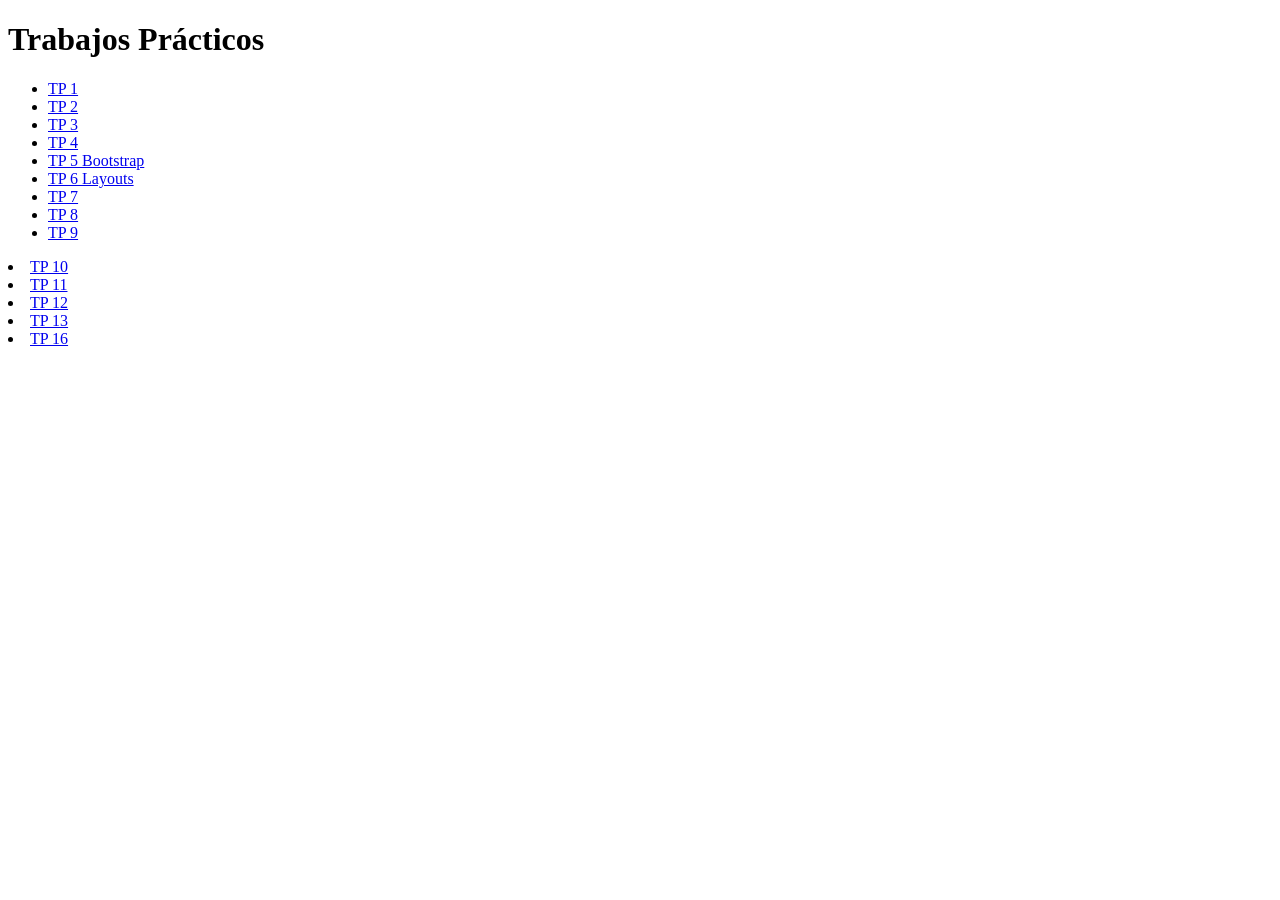
<file: index.html>
<!DOCTYPE html>
<html lang="es">
<head>
    <meta charset="UTF-8">
    <title>Trabajos</title>
</head>

<body>

    <h1>Trabajos Prácticos</h1>

    <ul>
        <li><a href="tp-1/">TP 1</a></li>
        <li><a href="tp-2/">TP 2</a></li>
        <li><a href="tp-3/">TP 3</a></li>
        <li><a href="tp-4/">TP 4</a></li>
        <li><a href="tp-5/">TP 5 Bootstrap</a></li>
        <li><a href="tp-6/">TP 6 Layouts</a></li>
        <li><a href="tp-7/">TP 7 </a></li>
        <li><a href="tp-8/">TP 8 </a></li>                                                                                                                                                                                                                                                                                                                                                                                            
        <li><a href="tp-9/">TP 9 </a></li> </ul>
        <li><a href="tp-10/">TP 10 </a></li> </ul>
        <li><a href="tp-11/">TP 11 </a></li>
        <li><a href="tp-12/">TP 12 </a></li>                                                                                                                                                                                                                                                                                                                                                                                            
        <li><a href="tp-13/">TP 13 </a></li> </ul>
        <li><a href="tp-16/">TP 16 </a></li> </ul>
</body>
</html>
</file>
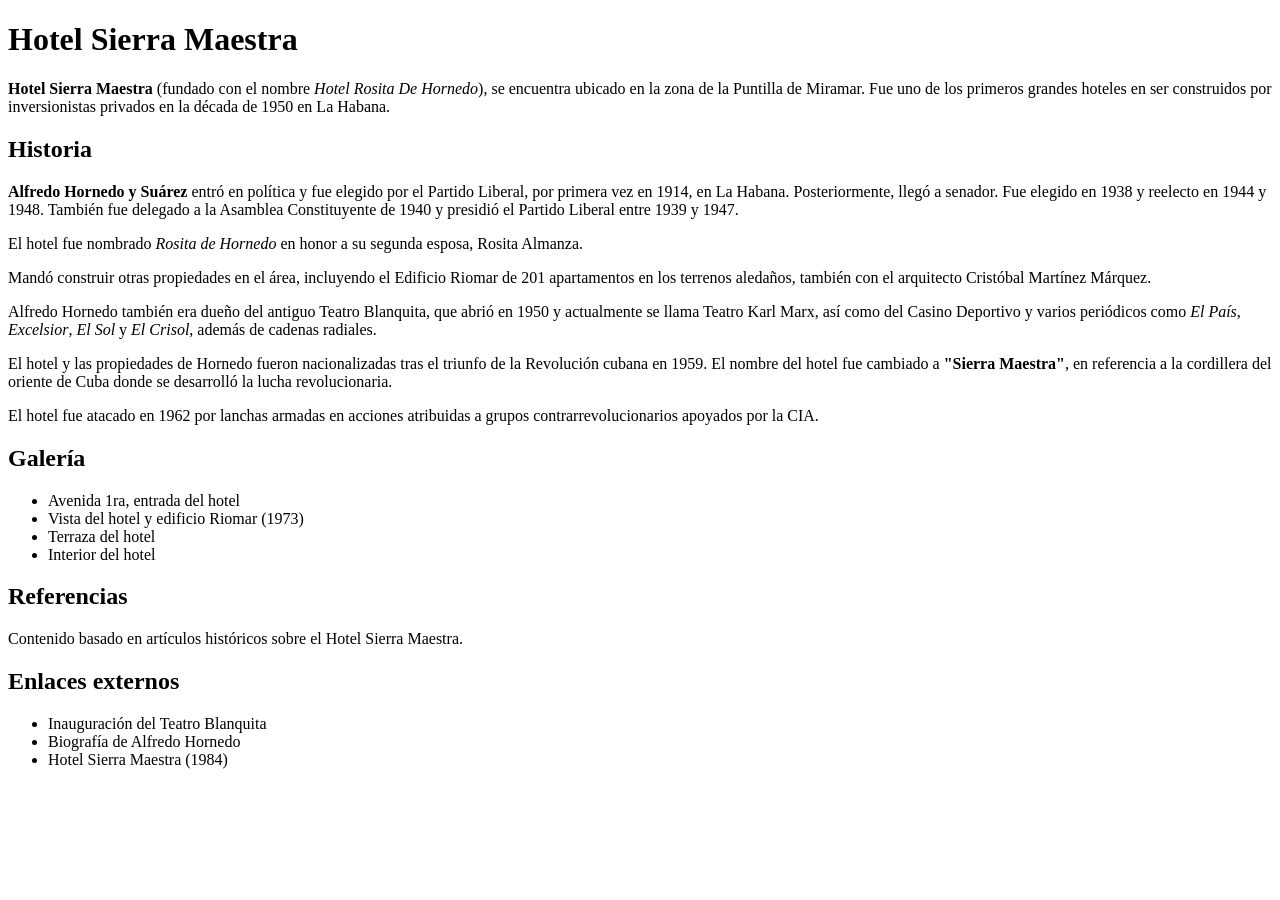
<file: tp-1/index.html>
<!DOCTYPE html>
<html lang="es">
<head>
    <meta charset="UTF-8">
    <title>Hotel Sierra Maestra - Wikipedia</title>
</head>
<body>

<h1>Hotel Sierra Maestra</h1>

<p><b>Hotel Sierra Maestra</b> (fundado con el nombre <i>Hotel Rosita De Hornedo</i>), 
se encuentra ubicado en la zona de la Puntilla de Miramar. Fue uno de los primeros 
grandes hoteles en ser construidos por inversionistas privados en la década de 1950 
en La Habana.</p>

<h2>Historia</h2>

<p><b>Alfredo Hornedo y Suárez</b> entró en política y fue elegido por el Partido Liberal, 
por primera vez en 1914, en La Habana. Posteriormente, llegó a senador. Fue elegido en 
1938 y reelecto en 1944 y 1948. También fue delegado a la Asamblea Constituyente de 1940 
y presidió el Partido Liberal entre 1939 y 1947.</p>

<p>El hotel fue nombrado <i>Rosita de Hornedo</i> en honor a su segunda esposa, 
Rosita Almanza.</p>

<p>Mandó construir otras propiedades en el área, incluyendo el Edificio Riomar de 
201 apartamentos en los terrenos aledaños, también con el arquitecto Cristóbal 
Martínez Márquez.</p>

<p>Alfredo Hornedo también era dueño del antiguo Teatro Blanquita, que abrió en 1950 
y actualmente se llama Teatro Karl Marx, así como del Casino Deportivo y varios 
periódicos como <i>El País</i>, <i>Excelsior</i>, <i>El Sol</i> y <i>El Crisol</i>, 
además de cadenas radiales.</p>

<p>El hotel y las propiedades de Hornedo fueron nacionalizadas tras el triunfo de la 
Revolución cubana en 1959. El nombre del hotel fue cambiado a 
<b>"Sierra Maestra"</b>, en referencia a la cordillera del oriente de Cuba donde se 
desarrolló la lucha revolucionaria.</p>

<p>El hotel fue atacado en 1962 por lanchas armadas en acciones atribuidas a grupos 
contrarrevolucionarios apoyados por la CIA.</p>

<h2>Galería</h2>

<ul>
    <li>Avenida 1ra, entrada del hotel</li>
    <li>Vista del hotel y edificio Riomar (1973)</li>
    <li>Terraza del hotel</li>
    <li>Interior del hotel</li>
</ul>

<h2>Referencias</h2>

<p>Contenido basado en artículos históricos sobre el Hotel Sierra Maestra.</p>

<h2>Enlaces externos</h2>

<ul>
    <li>Inauguración del Teatro Blanquita</li>
    <li>Biografía de Alfredo Hornedo</li>
    <li>Hotel Sierra Maestra (1984)</li>
</ul>

</body>
</html>
</file>
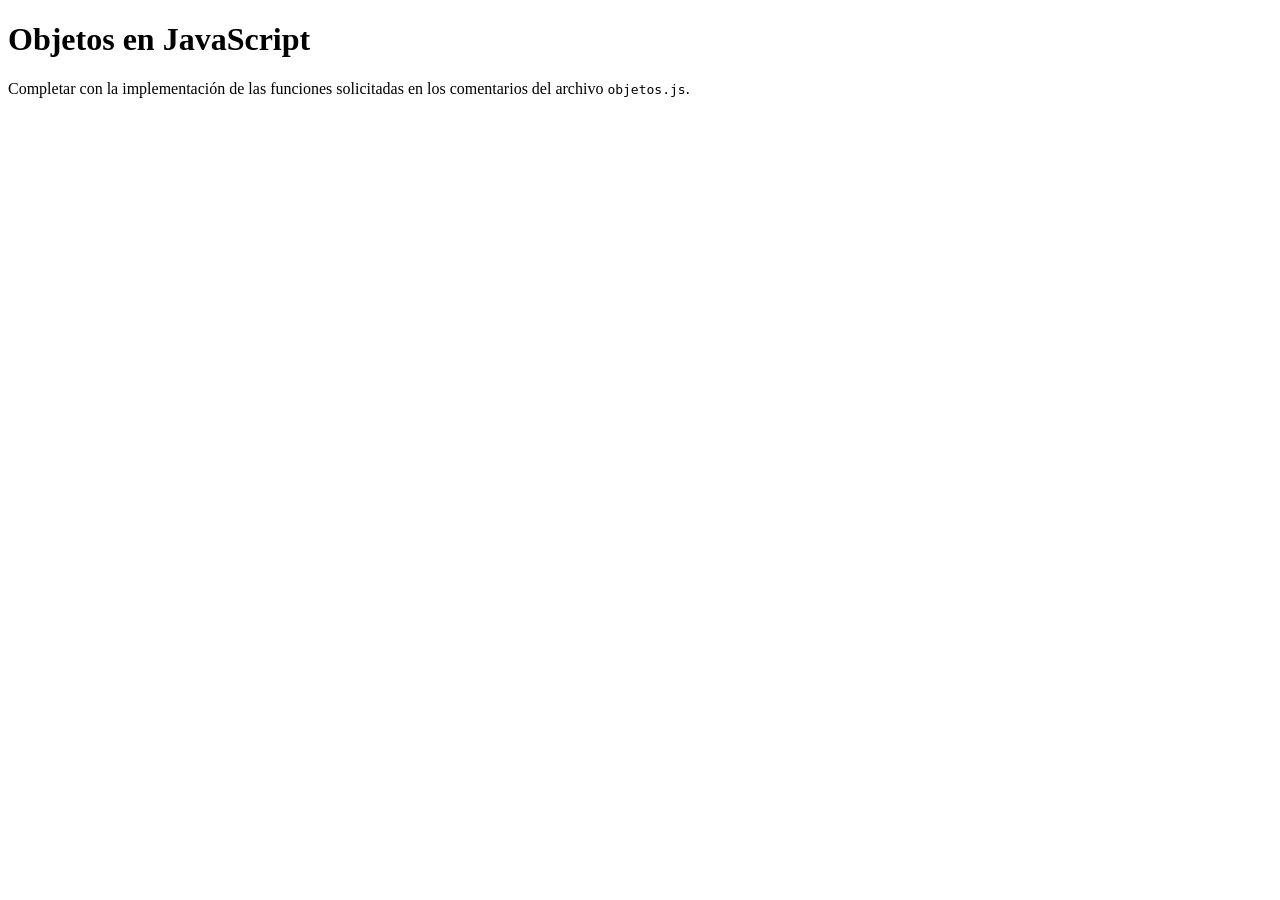
<file: tp-10/index.html>
<!DOCTYPE html>
<html>
<head>
    <meta charset="utf-8">
    <meta name="viewport" content="width=device-width, initial-scale=1">
    <title>Objetos en JavaScript</title>
</head>
<body>
    <h1>Objetos en JavaScript</h1>
    <p>Completar con la implementación de las funciones solicitadas en los comentarios del archivo <code>objetos.js</code>.</p>
    <script src="objetos.js"></script>
</body>
</html>
</file>
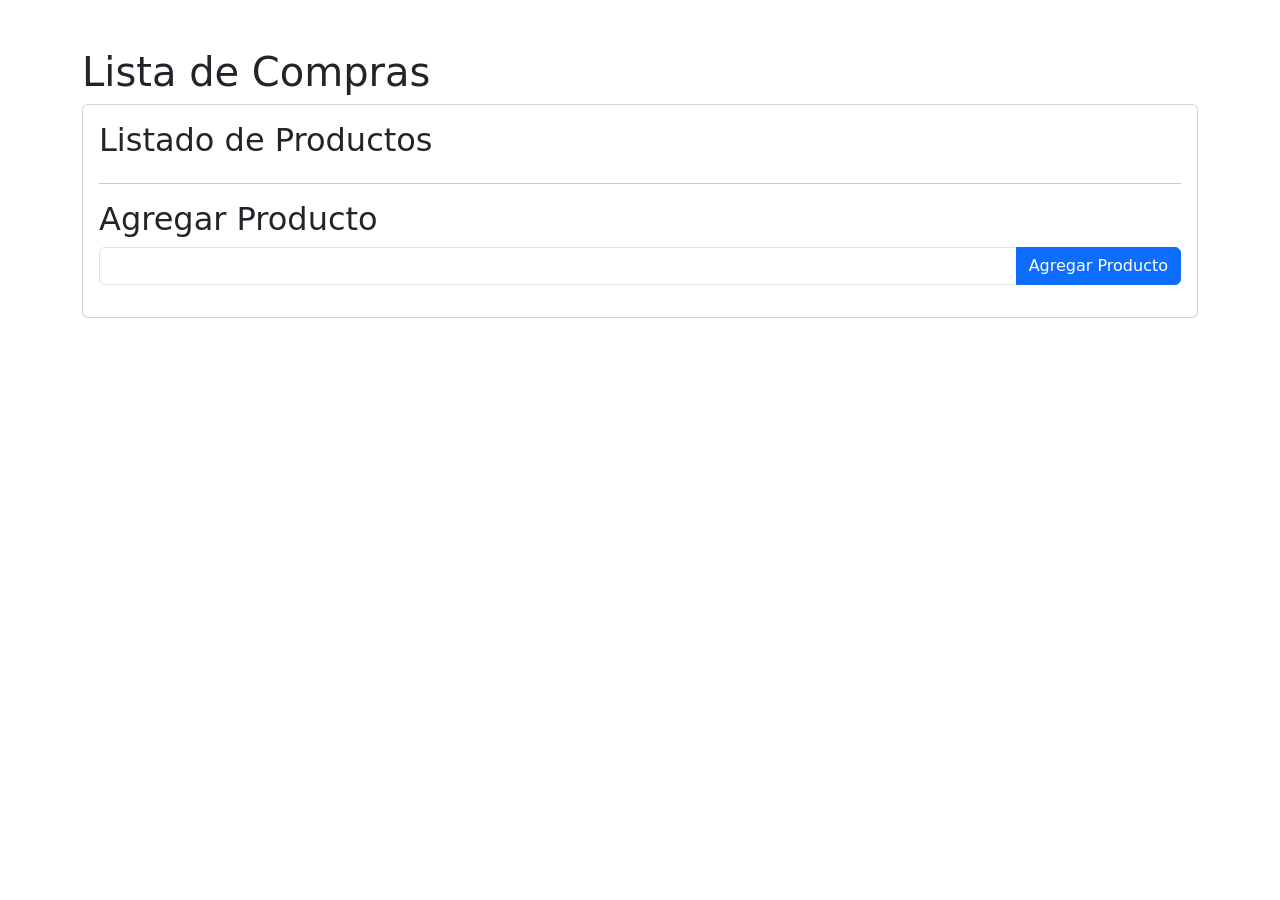
<file: tp-13/index.html>
<!DOCTYPE html>
<html>
<head>
    <meta charset="utf-8">
    <meta name="viewport" content="width=device-width, initial-scale=1">
    <title>Lista de Compras - DOM y JavaScript</title>
    <link href="https://cdn.jsdelivr.net/npm/bootstrap@5.3.6/dist/css/bootstrap.min.css" rel="stylesheet" integrity="sha384-4Q6Gf2aSP4eDXB8Miphtr37CMZZQ5oXLH2yaXMJ2w8e2ZtHTl7GptT4jmndRuHDT" crossorigin="anonymous">
</head>
<body>
    <div class="container my-1 my-sm-2 my-md-4 my-lg-5">
        <h1>Lista de Compras</h1>
        <div class="card">
            <div class="card-body">
                <h2>Listado de Productos</h2>
                
                <ul id="lista-productos" class="list-group">

                </ul>

                <hr class="hr">

                <h2>Agregar Producto</h2>
                <form id="form-producto">
                    <div class="input-group mb-3">
                        <input type="text" class="form-control" aria-label="Nombre del Producto">
                        <button class="btn btn-primary" type="submit">Agregar Producto</button>
                    </div>
                </form>
            </div>
        </div>
    </div>

    <script src="https://cdn.jsdelivr.net/npm/bootstrap@5.3.6/dist/js/bootstrap.bundle.min.js" integrity="sha384-j1CDi7MgGQ12Z7Qab0qlWQ/Qqz24Gc6BM0thvEMVjHnfYGF0rmFCozFSxQBxwHKO" crossorigin="anonymous"></script>
    <script type="text/javascript">
        /**
         * agregarProducto()
         * esta función se va a llamar cuando el usuario envía el formulario con el nombre del producto para agregar.
         */
        function agregarProducto(nombreProducto) {
            const listaProductos = document.getElementById('lista-productos');
            const nuevoProducto = document.createElement('li');
            //textnode previene inyecciones a la pagina
            const textoProducto = document.createTextNode(nombreProducto);
            const eliminarProducto = document.createElement('button');

            nuevoProducto.classList.add('list-group-item', 'd-flex', 'justify-content-between', 'align-items-center');
            nuevoProducto.appendChild(textoProducto);
            
            eliminarProducto.type = 'button';
            eliminarProducto.textContent = 'Eliminar';
            eliminarProducto.classList.add('btn', 'btn-danger', 'btn-sm');
            eliminarProducto.addEventListener('click', function() {
                listaProductos.removeChild(nuevoProducto);
            });

            nuevoProducto.appendChild(eliminarProducto);
            listaProductos.appendChild(nuevoProducto);
        }

        function handlerFormulario(evento) {
            evento.preventDefault();
            const input = evento.target.querySelector('input');
            const nombreProducto = input.value;
            input.value = "";
            agregarProducto(nombreProducto);
        }

        document.querySelector('form').addEventListener('submit', handlerFormulario);
    </script>
</body>
</html>
</file>
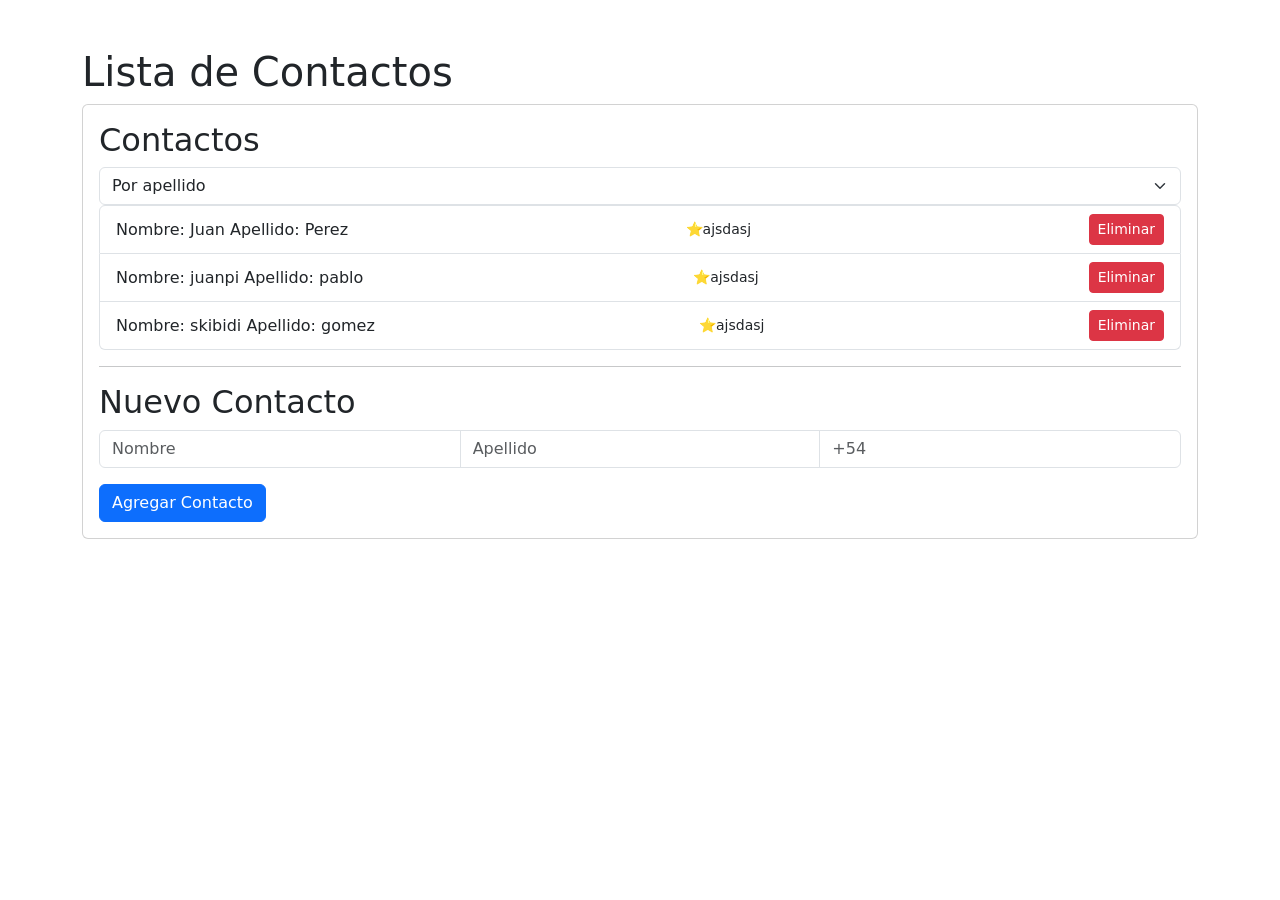
<file: tp-14/index.html>
<!DOCTYPE html>
<html>
<head>
    <meta charset="utf-8">
    <meta name="viewport" content="width=device-width, initial-scale=1">
    <title>Lista de Contactos - DOM y JavaScript</title>

<link href="https://cdn.jsdelivr.net/npm/bootstrap@5.3.8/dist/css/bootstrap.min.css" rel="stylesheet" integrity="sha384-sRIl4kxILFvY47J16cr9ZwB07vP4J8+LH7qKQnuqkuIAvNWLzeN8tE5YBujZqJLB" crossorigin="anonymous">
</head>

<body>

    <div class="container my-1 my-sm-2 my-md-4 my-lg-5">

        <h1>Lista de Contactos</h1>

        <div class="card">

            <div class="card-body">

                <h2>Contactos</h2>

                <select name="sort" id="sorting" class="form-select" placeholder="↑↓">
                    <option value="apellido" class="option">Por apellido</option>
                    <option value="nombre" class="option">Por nombre</option>
                    <option value="favs" class="option">Favoritos</option>
                </select>

                <ul id="lista-contactos" class="list-group"></ul>

                <hr class="hr">

                <h2>Nuevo Contacto</h2>

                <form id="form-Contacto">

                    <div class="input-group mb-3">

                        <input type="text"
                               class="form-control"
                               name="nombre"
                               id="input-nombre"
                               placeholder="Nombre"
                               aria-label="Nombre">

                        <input type="text"
                               class="form-control"
                               name="apellido"
                               id="input-apellido"
                               placeholder="Apellido"
                               aria-label="Apellido">

                        <hr>

                        <input type="text"
                               class="form-control"
                               name="numero"
                               id="input-numero"
                               placeholder="+54"
                               aria-label="Numero">

                    </div>

                    <button class="btn btn-primary" type="submit">
                        Agregar Contacto
                    </button>

                </form>

            </div>

        </div>

    </div>

<script src="https://cdn.jsdelivr.net/npm/bootstrap@5.3.8/dist/js/bootstrap.bundle.min.js" integrity="sha384-FKyoEForCGlyvwx9Hj09JcYn3nv7wiPVlz7YYwJrWVcXK/BmnVDxM+D2scQbITxI" crossorigin="anonymous"></script>

    <script type="text/javascript">

        let primeravez = false;

        const dropdown = document.getElementById('sorting');

        let contactos = [

            {
                nombre: 'Juan',
                apellido: 'Perez',
                favorito: "false",
            },

            {
                nombre: 'juanpi',
                apellido: 'pablo',
                favorito: "true",
            },

            {
                nombre: 'skibidi',
                apellido: 'gomez',
                favorito: "false",
            }

        ];


        let ordenapellidos = [];
        let ordenanombre = [];


        function agregarContacto(nombre, apellido) {

            const listaContactos =
                document.getElementById('lista-contactos');


            const contacto = document.createElement('li');

            contacto.classList.add(
                'list-group-item',
                'd-flex',
                'justify-content-between',
                'align-items-center'
            );


            // Text node previene inyecciones
            const textoContacto = document.createTextNode(
                `Nombre:   ${nombre}    Apellido:  ${apellido}`
            );


            const eliminarContacto = document.createElement('button');

            eliminarContacto.type = 'button';

            eliminarContacto.textContent = 'Eliminar';

            eliminarContacto.classList.add(
                'btn',
                'btn-danger',
                'btn-sm'
            );


            const favoritoContacto = document.createElement('button');

            favoritoContacto.type = 'button';

            favoritoContacto.textContent = '⭐ajsdasj';

            favoritoContacto.classList.add(
                'btn',
                'bg-transparent',
                'btn-sm'
            );


            eliminarContacto.addEventListener('click', function () {
                listaContactos.removeChild(contacto);
            });


            favoritoContacto.addEventListener('click', function () {
                contacto.favorito = "true";
            });


            contacto.appendChild(textoContacto);
            contacto.appendChild(favoritoContacto);
            contacto.appendChild(eliminarContacto);

            listaContactos.appendChild(contacto);
        }


        function mostrarListado(sort) {

            const favoritoContactox = document.getElementById('favoritoContacto');
            const listaContactos = document.getElementById('lista-contactos');


            // Limpiamos la lista antes de mostrarla
            listaContactos.innerHTML = '';


            if (sort == "apellido") {

                // Si el indice no está actualizado,
                if (ordenapellidos.length != contactos.length) {

                    ordenapellidos = [];

                    for (let j = 0; j < contactos.length; j++) {
                        ordenapellidos.push(j);
                    }


                    ordenapellidos.sort((a, b) => {
                        return contactos[a].apellido.localeCompare(
                            contactos[b].apellido
                        );
                    });
                }


                for (let i = 0; i < ordenapellidos.length; i++) {

                    let contacto =
                        contactos[ordenapellidos[i]];


                    agregarContacto(
                        contacto.nombre,
                        contacto.apellido
                    );

                }

            }



            else if (sort == "nombre") {

                // Si el índice no esta actualizado,

                if (ordenanombre.length != contactos.length) {

                    ordenanombre = [];

                    for (let j = 0; j < contactos.length; j++) {

                        ordenanombre.push(j);

                    }


                    ordenanombre.sort((a, b) => {

                        return contactos[a].nombre.localeCompare(
                            contactos[b].nombre
                        );

                    });

                }


                for (let i = 0; i < ordenanombre.length; i++) {

                    let contacto =
                        contactos[ordenanombre[i]];


                    agregarContacto(
                        contacto.nombre,
                        contacto.apellido
                    );

                }

            }



            else if (sort == "favs") {
                contactos.forEach(function (contacto) {
                    if (contacto.favorito == "true") {
                        agregarContacto(
                            contacto.nombre,
                            contacto.apellido
                        );
                    }
                });
            }

            else {
                contactos.forEach(function (contacto) {

                    agregarContacto(
                        contacto.nombre,
                        contacto.apellido
                    );

                });

            }

        }


        /**
         * handlerFormulario()
         * Agrega un nuevo contacto al array.
         */
        function handlerFormulario(e) {
            e.preventDefault();
            const inputNombre =
                e.target.querySelector('#input-nombre');

            const inputApellido =
                e.target.querySelector('#input-apellido');

            const inputNumero =
                e.target.querySelector('#input-numero');


            const nombre =
                inputNombre.value.trim();

            const apellido =
                inputApellido.value.trim();

            const numero =
                inputNumero.value.trim();

            if (nombre === '' || apellido === '') {
                return;
            }


            inputNombre.value = '';
            inputApellido.value = '';
            inputNumero.value = '';


            contactos.push({
                nombre: nombre,
                apellido: apellido,
                numero: numero,
                favorito: "false",

            });


            ordenapellidos = [];
            ordenanombre = [];


            mostrarListado(dropdown.value);

        }

        document
            .querySelector('#form-Contacto')
            .addEventListener(
                'submit',
                handlerFormulario
            );

        dropdown.addEventListener(
            'change',
            function () {
                mostrarListado(dropdown.value);
            }
        );

        if (primeravez == false) {

            mostrarListado();

        }

    </script>

</body>
</html>
</file>
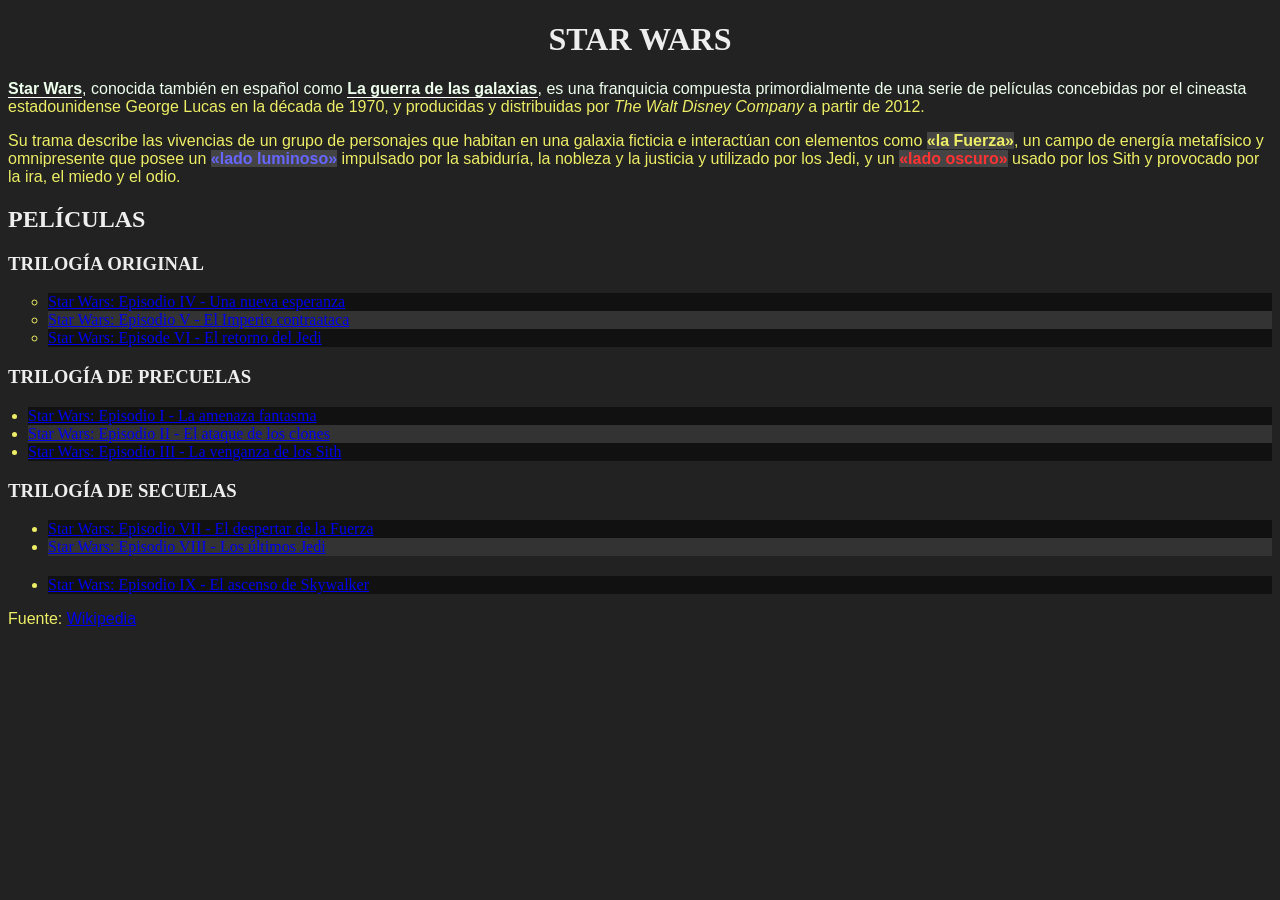
<file: tp-2/index.html>
<!DOCTYPE html>
<html>
<head>
    <meta charset="utf-8">
    <meta name="viewport" content="width=device-width, initial-scale=1">
    <title>TP2 - Selectores CSS</title>
    <link rel="stylesheet" href="styles.css">
</head>
<body>
    <h1>Star Wars</h1>
    <p><strong>Star Wars</strong>, conocida también en español como <strong>La guerra de las galaxias</strong>, es una franquicia compuesta primordialmente de una serie de películas concebidas por el cineasta estadounidense George Lucas en la década de 1970, y producidas y distribuidas por <a>The Walt Disney Company</a> a partir de 2012.</p>
    <p>Su trama describe las vivencias de un grupo de personajes que habitan en una galaxia ficticia e interactúan con elementos como <span class="the-force">«la Fuerza»</span>, un campo de energía metafísico y omnipresente que posee un <span class="the-force light-side">«lado luminoso»</span> impulsado por la sabiduría, la nobleza y la justicia y utilizado por los Jedi, y un <span class="the-force dark-side">«lado oscuro»</span> usado por los Sith y provocado por la ira, el miedo y el odio.</p>
    <h2>Películas</h2>
    <h3>Trilogía Original</h3>
    <ul id="og-trilogy" class="movies-list">
        <li><a href="https://es.wikipedia.org/wiki/Star_Wars:_Episodio_IV_-_Una_nueva_esperanza">Star Wars: Episodio IV - Una nueva esperanza</a></li>
        <li><a href="https://es.wikipedia.org/wiki/Star_Wars:_Episodio_V_-_El_Imperio_contraataca">Star Wars: Episodio V - El Imperio contraataca</a></li>
        <li><a href="https://es.wikipedia.org/wiki/Star_Wars:_Episode_VI_-_Return_of_the_Jedi">Star Wars: Episode VI - El retorno del Jedi</a></li>
    </ul>
    <h3>Trilogía de precuelas</h3>
    <ul class="movies-list">
        <li><a href="https://es.wikipedia.org/wiki/Star_Wars:_Episodio_I_-_La_amenaza_fantasma">Star Wars: Episodio I - La amenaza fantasma</a></li>
        <li><a href="https://es.wikipedia.org/wiki/Star_Wars:_Episodio_II_-_El_ataque_de_los_clones">Star Wars: Episodio II - El ataque de los clones</a></li>
        <li><a href="https://es.wikipedia.org/wiki/Star_Wars:_Episodio_III_-_La_venganza_de_los_Sith">Star Wars: Episodio III - La venganza de los Sith</a></li>
    </ul>
    <h3>Trilogía de secuelas</h3>
    <ul class="movies-list">
        <li><a href="https://es.wikipedia.org/wiki/Star_Wars:_Episodio_VII_-_El_despertar_de_la_Fuerza">Star Wars: Episodio VII - El despertar de la Fuerza</a></li>
        <li><a href="https://es.wikipedia.org/wiki/Star_Wars:_Episodio_VIII_-_Los_últimos_Jedi">Star Wars: Episodio VIII - Los últimos Jedi</a></li>
        <li><a href="https://es.wikipedia.org/wiki/Star_Wars:_Episodio_IX_-_El_ascenso_de_Skywalker">Star Wars: Episodio IX - El ascenso de Skywalker</a></li>
    </ul>
    <p>Fuente: <a href="https://es.wikipedia.org/wiki/Star_Wars">Wikipedia</a></p>
</body>
</html>
</file>
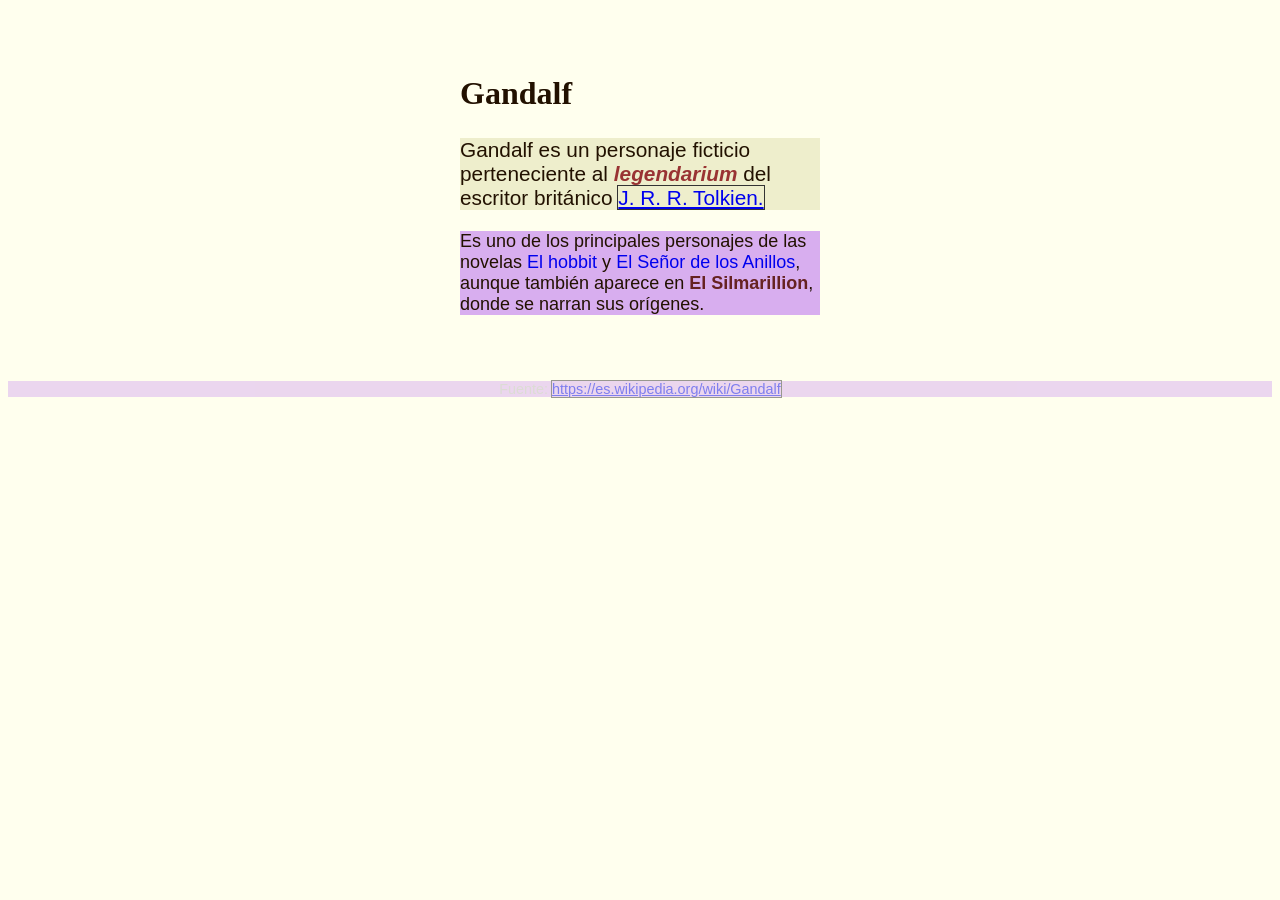
<file: tp-3/index.html>
<!DOCTYPE html>
<html lang="es">
<head>
	<meta charset="utf-8">
	<meta name="viewport" content="width=device-width, initial-scale=1">
	<title>TP3 - Especificidad CSS</title>
	<link rel="stylesheet" type="text/css" href="style.css">
	<style type="text/css">
		body {
			font-size: 18px;
			background-color: #ffe;
			color: #210;
		}

		#contenedor {
			max-width: 40ch;
			margin: 2rem auto;
			padding: 1rem;
		}

		h1 {
			font-size: 2rem;
			text-align: left;
		}

		p {
			font-family: sans-serif;
		}

		#primer-parrafo {
			font-size: 1.3rem;
			background-color: #eec;
		}

		p.importante em {
			font-weight: bold;
			color: #144;
		}

		p.novelas a {
			outline: none;
			text-decoration: none;
		}
		p.novelas a:hover {
			text-decoration: underline;
			background-color: #ccd;
		}

		body p.fuente.parrafo {
			color: #bbb !important;
			font-size: 0.9rem;
			opacity: 50%;
			text-align: center;
		}
	</style>
</head>
<body>
	<article id="contenedor">
		<h1 class="titulo">Gandalf</h1>
		
		<p id="primer-parrafo" class="importante parrafo">
			Gandalf es un personaje ficticio perteneciente al <em>legendarium</em> del escritor británico <a href="https://es.wikipedia.org/wiki/J._R._R._Tolkien">J. R. R. Tolkien.</a>
		</p>
		
		<p class="novelas parrafo">
			Es uno de los principales personajes de las novelas <a href="https://es.wikipedia.org/wiki/El_hobbit">El hobbit</a> y <a href="https://es.wikipedia.org/wiki/El_Señor_de_los_Anillos">El Señor de los Anillos</a>, aunque también aparece en <span class="complicado" style="color: #622">El Silmarillion</span>, donde se narran sus orígenes.
		</p>
	</article>

	<p class="fuente parrafo">
		Fuente: <a href="https://es.wikipedia.org/wiki/Gandalf">https://es.wikipedia.org/wiki/Gandalf</a>
	</p>
</body>
</html>
</file>
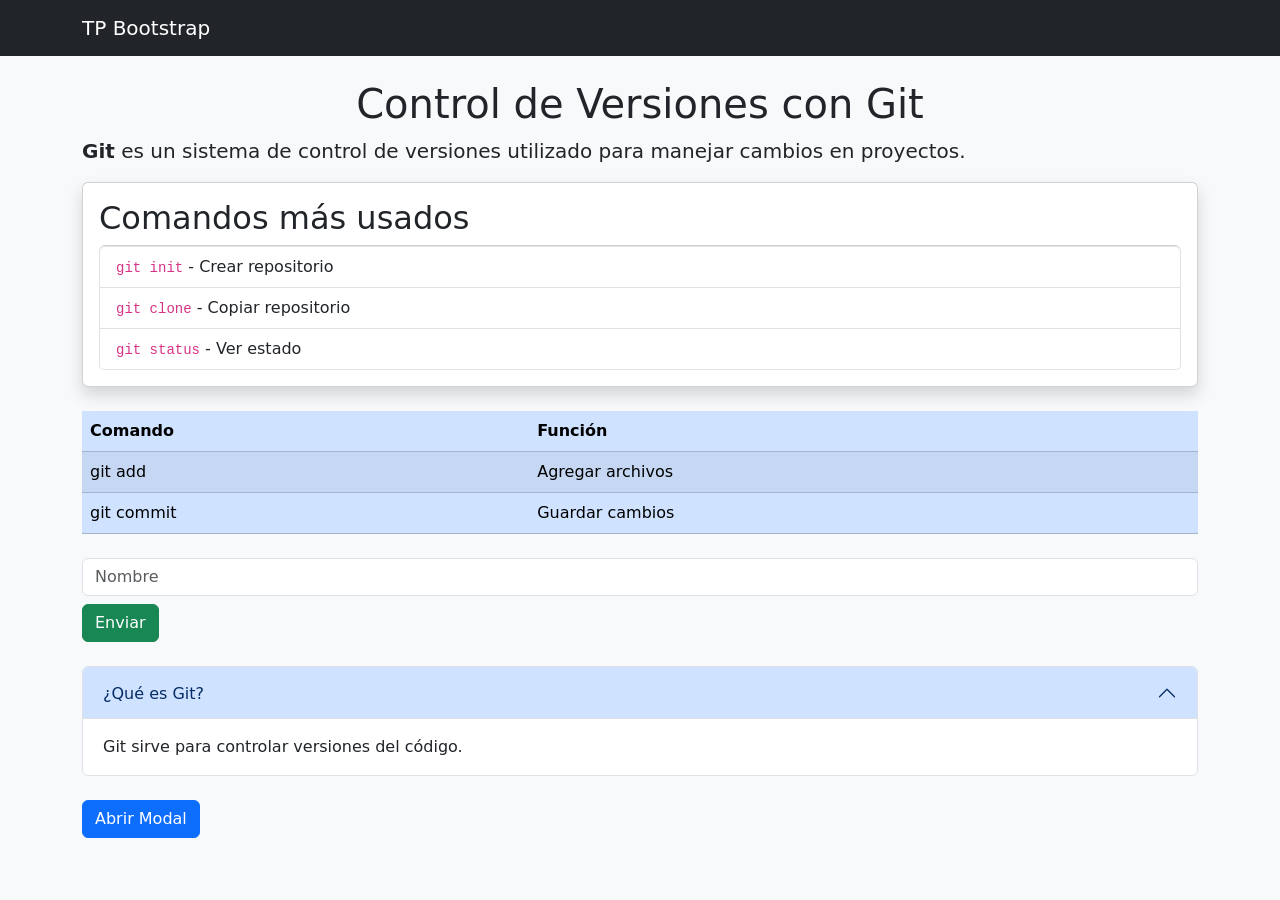
<file: tp-5/index.html>
<!DOCTYPE html>
<html lang="es">
<head>
    <meta charset="UTF-8">
    <meta name="viewport" content="width=device-width, initial-scale=1.0">
    <title>TP Bootstrap</title>

    <!-- Bootstrap CDN -->
    <link href="https://cdn.jsdelivr.net/npm/bootstrap@5.3.0/dist/css/bootstrap.min.css" rel="stylesheet">
</head>

<body class="bg-light">

<!-- NAVBAR -->
<nav class="navbar navbar-dark bg-dark">
    <div class="container">
        <span class="navbar-brand">TP Bootstrap</span>
    </div>
</nav>

<div class="container mt-4">

    <!-- TÍTULO -->
    <h1 class="text-center">Control de Versiones con Git</h1>

    <!-- PÁRRAFO -->
    <p class="fs-5">
        <strong>Git</strong> es un sistema de control de versiones utilizado para manejar cambios en proyectos.
    </p>

    <!-- CARD + LISTA -->
    <div class="card shadow p-3 mb-4">
        <h2>Comandos más usados</h2>

        <ul class="list-group">
            <li class="list-group-item"><code>git init</code> - Crear repositorio</li>
            <li class="list-group-item"><code>git clone</code> - Copiar repositorio</li>
            <li class="list-group-item"><code>git status</code> - Ver estado</li>
        </ul>
    </div>

    <!-- TABLA -->
    <table class="table table-striped table-primary">
        <thead>
            <tr>
                <th>Comando</th>
                <th>Función</th>
            </tr>
        </thead>
        <tbody>
            <tr>
                <td>git add</td>
                <td>Agregar archivos</td>
            </tr>
            <tr>
                <td>git commit</td>
                <td>Guardar cambios</td>
            </tr>
        </tbody>
    </table>

    <!-- FORMULARIO -->
    <form class="mt-4">
        <input type="text" class="form-control mb-2" placeholder="Nombre">
        <button class="btn btn-success">Enviar</button>
    </form>

    <!-- ACCORDION -->
    <div class="accordion mt-4" id="acc">
        <div class="accordion-item">
            <h2 class="accordion-header">
                <button class="accordion-button" data-bs-toggle="collapse" data-bs-target="#info">
                    ¿Qué es Git?
                </button>
            </h2>
            <div id="info" class="accordion-collapse collapse show">
                <div class="accordion-body">
                    Git sirve para controlar versiones del código.
                </div>
            </div>
        </div>
    </div>

    <!-- BOTÓN MODAL -->
    <button class="btn btn-primary mt-4" data-bs-toggle="modal" data-bs-target="#modal">
        Abrir Modal
    </button>

</div>

<!-- MODAL -->
<div class="modal fade" id="modal">
    <div class="modal-dialog">
        <div class="modal-content">
            <div class="modal-header">
                <h5 class="modal-title">Info</h5>
            </div>
            <div class="modal-body">
                Ejemplo de modal con Bootstrap.
            </div>
        </div>
    </div>
</div>

<!-- Bootstrap JS -->
<script src="https://cdn.jsdelivr.net/npm/bootstrap@5.3.0/dist/js/bootstrap.bundle.min.js"></script>

</body>
</html>
</file>
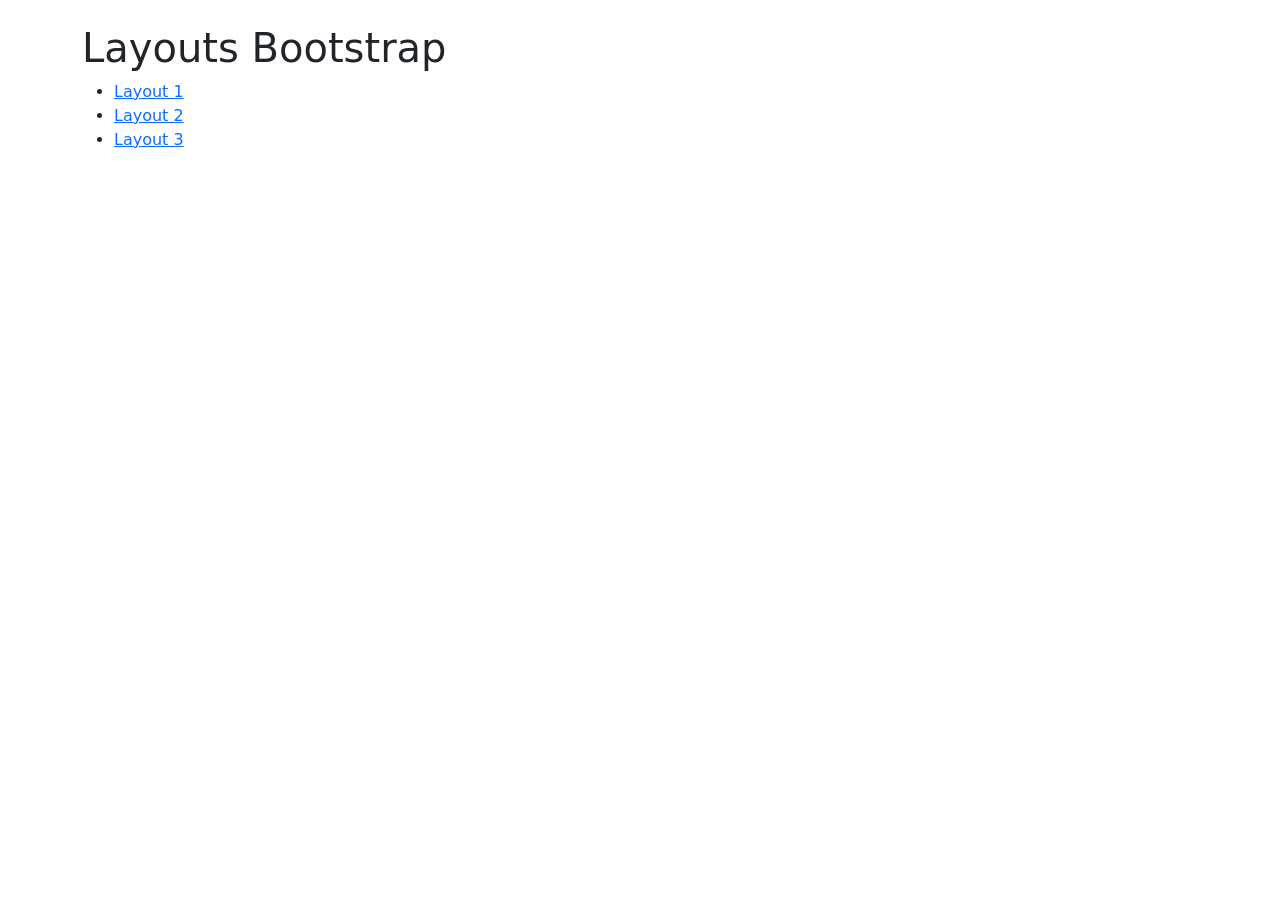
<file: tp-6/index.html>
<!DOCTYPE html>
<html lang="es">
<head>
    <meta charset="UTF-8">
    <meta name="viewport" content="width=device-width, initial-scale=1.0">
    <title>TP6 Layouts</title>

    <link href="https://cdn.jsdelivr.net/npm/bootstrap@5.3.0/dist/css/bootstrap.min.css" rel="stylesheet">
</head>

<body class="container mt-4">

    <h1>Layouts Bootstrap</h1>

    <ul>
        <li><a href="layout-1.html">Layout 1</a></li>
        <li><a href="layout-2.html">Layout 2</a></li>
        <li><a href="layout-3.html">Layout 3</a></li>
    </ul>

</body>
</html>
</file>
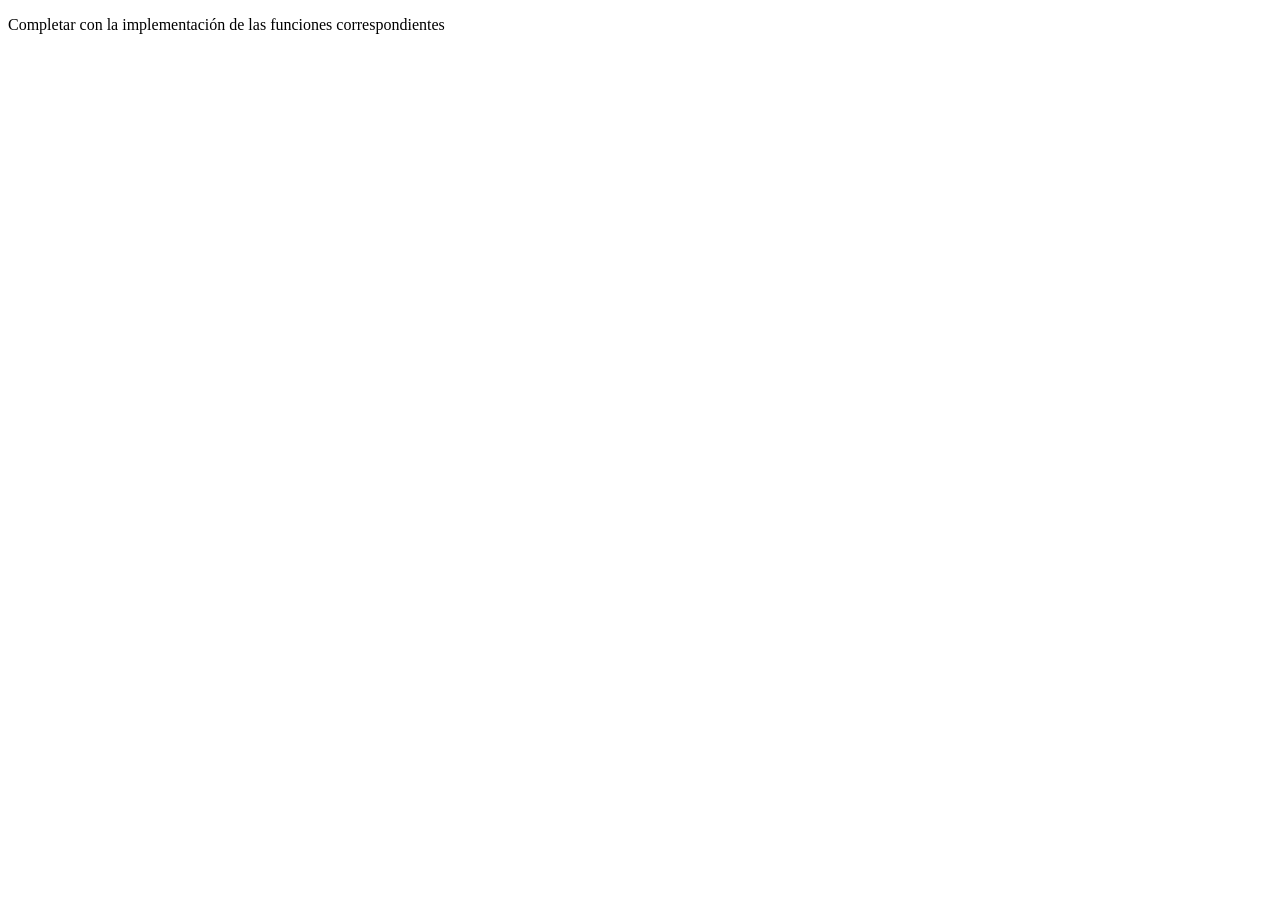
<file: tp-8/index.html>
<!DOCTYPE html><html><head><meta charset="utf-8">

<meta name="viewport" content="width=device-width, initial-scale=1">

<title>TP-8: Funciones en JavaScript</title>

</head><body><p>Completar con la implementación de las funciones correspondientes</p><script type="text/javascript">
  
  
function suma(num1, num2) {
  
     return num1 + num2;
  
}
  

  
console.log("Resultados de suma():")
  
console.log(suma(2,3)); // 5
  
console.log(suma(4,4)); // 8
  
console.log(suma(-10,10)); // 0
  

  
function elevarAlCubo(num) {
  
        return num * num * num;
  
}
  

  
console.log("Resultados de elevarAlCubo():")
  
console.log(elevarAlCubo(3)); // 27
  
console.log(elevarAlCubo(99)); // 970299
  

  
// 3- Implementar una función "restoDivisionEntera" para devolver el resto de una división entera entre un dividendo y un divisor
  
// ejemplo: restoDivisionEntera(3,2) retorna 1
  

  
function restoDivisionEntera(num1, num2) {
  
        return num1 % num2;
  
}
  

  
console.log("Resultados de restoDivisionEntera():")
  
console.log(restoDivisionEntera(1,3)); // 1
  
console.log(restoDivisionEntera(2,3)); // 2
  
console.log(restoDivisionEntera(3,3)); // 0
  
console.log(restoDivisionEntera(4,3)); // 1
  

  
// 4- Implementar una función "numeroPi" para devolver el numero PI
  
// ejemplo: numeroPi() retorna 3,14...
  

  
function numeroPi(){
  
    return Math.PI;
  
}
  

  
console.log("Resultado de numeroPi():")
  
console.log(numeroPi())
  

  

  
// 5- Implementar una función "numeroRandom" para devolver un número random (aleatorio)
  
// ejemplo: numeroRandom() retorna 0,123...
  
 
  
function numeroRandom(){
  
    return Math.random();
  
}
  

  
console.log("Resultados de numeroRandom():")
  
console.log(numeroRandom())
  
console.log(numeroRandom())
  
console.log(numeroRandom())
  

  

  
// 6- Implementar una función "numeroRandomDesdeHasta" para devolver un número random entre 2 valores recibidos como parámetros
  
// ejemplo: numeroRandomDesdeHasta(1,6) retorna 3
  

  
function numeroRandomDesdeHasta(min, max) {
  
  return Math.random() * (max - min) + min;
  
}
  

  
console.log("Resultados de numeroRandomDesdeHasta():")
  
console.log(numeroRandomDesdeHasta(1,6))
  
console.log(numeroRandomDesdeHasta(2,5))
  
console.log(numeroRandomDesdeHasta(3,4))
  

  

  
// 7- Implementar una función "esPar" que reciba un número como parámetro y devuelva verdadero si el número es par, o falso si es impar
  
// ejemplo: esPar(4) retorna true, esPar(5) retorna false
  

  
function esPar(numero) {
  
    return numero % 2 === 0; 
  
}
  

  
console.log("Resultados de esPar():")
  
console.log(esPar(4)); // true
  
console.log(esPar(5)); // false
  
console.log(esPar(0)); // true
  
console.log(esPar(-2)); // true
  

  

  
// 8- Implementar una función "esPositivo" que reciba un número y devuelva true si el número es positivo, o false si es negativo o cero
  
// ejemplo: esPositivo(4) retorna true, esPositivo(-3) retorna false
  

  
function esPositivo(numero) {
  
    return numero > 0 ;
  
}
  

  
console.log("Resultados de esPositivo():")
  
console.log(esPositivo(4)); // true
  
console.log(esPositivo(-3)); // false
  
console.log(esPositivo(0)); // false
  

  
// 9- Implementar una función "clasificarNumero" que reciba un número y retorne un mensaje indicando si el número es par o impar, y si es positivo o negativo
  
// ejemplo: clasificarNumero(4) retorna "El número 4 es par y positivo."
  
// ejemplo: clasificarNumero(-3) retorna "El número -3 es impar y negativo."
  

  
function clasificarNumero(numero) {
  
    let paridad;
    if (numero % 2 === 0) {
        paridad = "par";
    } else {
        paridad = "impar";
    }

    let signo;
    if (numero > 0) {
        signo = "positivo";
    } else if (numero < 0) {
        signo = "negativo";
    } else {
        signo = "no positivo";
    }

    return "El número " + numero + " es " + paridad + " y " + signo + ".";
}
  

  
console.log("Resultados de clasificarNumero():")
  
console.log(clasificarNumero(4)); // "El número 4 es par y positivo."
  
console.log(clasificarNumero(-3)); // "El número -3 es impar y negativo."
  
console.log(clasificarNumero(0)); // "El número 0 es par y no positivo."
  

  
// Cadenas de Caracteres
  

  
// 10- Implementar una función "transformarMayuscula" que transforme a mayúscula la cadena de caracteres recibida como parámetro
  
// ejemplo: transformarMayuscula("Plataformas Móviles") retorna "PLATAFORMAS MÓVILES"
  

  
function transformarMayuscula(palabra) {
  
	return palabra.toUpperCase();
  
}
  

  
console.log("Resultados de transformarMayuscula():")
  
console.log(transformarMayuscula("Plataformas Móviles"))
  
console.log(transformarMayuscula("hola mundo"))
  
console.log(transformarMayuscula("abc"))
  

  

  
// 11- Implementar una función "primeraLetra" que nos devuelva la inicial de la cadena de caracteres recibida como parámetro
  
// ejemplo: primeraLetra("Plataformas") retorna "P"
  
  
  
function primeraLetra(palabra){
  
   return palabra.charAt(0);
  
}
  
console.log("Resultados de primeraLetra():")
  
console.log(primeraLetra("Plataformas Móviles"))
  
console.log(primeraLetra("hola mundo"))
  
console.log(primeraLetra("abc"))
  

  

  
// 12- Implementar una función "sinPrimeraLetra" que nos devuelva la cadena de caracteres recibida como parámetro sin la primera letra
  
// ejemplo: sinPrimeraLetra("Plataformas") retorna "lataformas"
  

  
function  sinPrimeraLetra(palabra){
  
   return palabra.slice(1);
  
}
  
  
  
console.log("Resultados de sinPrimeraLetra():")
  
console.log(sinPrimeraLetra("Plataformas Móviles"))
  
console.log(sinPrimeraLetra("hola mundo"))
  
console.log(sinPrimeraLetra("abc"))
  

  

  
// 13- Implementar una función "primeraLetraMayuscula" que devuelve la cadena de caracteres recibida, pero  con su primera letra en mayúscula
  
// ejemplo: primeraLetraMayuscula("plataformas") retorna "Plataformas"
  

  
function primeraLetraMayuscula(palabra){
  
  return palabra.charAt(0).toUpperCase() + palabra.slice(1);
  
}
  
  
  
console.log("Resultados de primeraLetraMayuscula():")
  
console.log(primeraLetraMayuscula("plataformas móviles"))
  
console.log(primeraLetraMayuscula("hola mundo"))
  
console.log(primeraLetraMayuscula("abc"))
  

  
 
  
// 14- Implementar una función "terminaCon" que devuelve verdadero o falso si la palabra termina con la terminación recibida
  
// ejemplo: terminaCon("plataformas", "mas") retorna true
  

  
function terminaCon(palabra,caso){
  
    return palabra.endsWith(caso);
  
}
  
  
  
console.log("Resultados de terminaCon():")
  
console.log(terminaCon("hola", "a")); // true
  
console.log(terminaCon("hola", "o")); // false
  
console.log(terminaCon("plataformas", "mas")); // true
  
console.log(terminaCon("plataformas", "más")); // false
  

  
// 15- Implementar una función "palabraInvertida" que devuelva la palabra invertida
  
// ejemplo: palabraInvertida("hola") retorna "aloh";
  
 
  
function palabraInvertida(palabra){
  
    let reverso = palabra.split("").reverse().join("");
  
    return reverso;
  
}
  
  
  
console.log("Resultados de palabraInvertida():")
  
console.log(palabraInvertida("plataformas móviles"))
  
console.log(palabraInvertida("hola mundo"))
  
console.log(palabraInvertida("abc"))
  

  
</script></body></html>
</file>
<file: tp-2/styles.css>
body {
    background-color: #222;
    color: #ee6;
}

h1 {
    text-align: center;
}


p {
    font-family: sans-serif;
}


h1, h2, h3 {
    color: #eee;
}


strong {
    border-bottom: 1px solid white;
}


.the-force {
    background-color: #444;
    font-weight: bold;
}


.light-side {
    color: #66f;
}

.dark-side {
    color: #f33;
}


#og-trilogy {
    list-style-type: circle;
}


.movies-list:nth-of-type(2) {
    padding-left: 20px;
}


.movies-list:nth-of-type(3) li:last-child {
    margin-top: 20px;
}




h1, h2, h3 {
    text-transform: uppercase;
}


p:first-of-type::first-line {
    color: #efe;
}


h1:hover {
    color: #f90;
}


a:visited {
    color: gray;
}


a:not([href]) {
    font-style: italic;
}

.movies-list li:nth-child(odd) {
    background-color: #111;
}

.movies-list li:nth-child(even) {
    background-color: #333;
}
</file>
<file: tp-3/style.css>
h1 {
    text-align: center;
}

p {
    font-family: serif;
}

#primer-parrafo {
    background-color: #CEE;
}

#primer-parrafo em {
    color: #933;
}

a {
    outline: 1px solid #333;
}

p.fuente {
    opacity: 100%;
}

p:not([id]) {
    background-color: rgba(190, 120, 240, 0.6);
}

p.fuente {
    color: #000;
}

.complicado {
    font-weight: bold;
    color: #C62;
}
</file>
